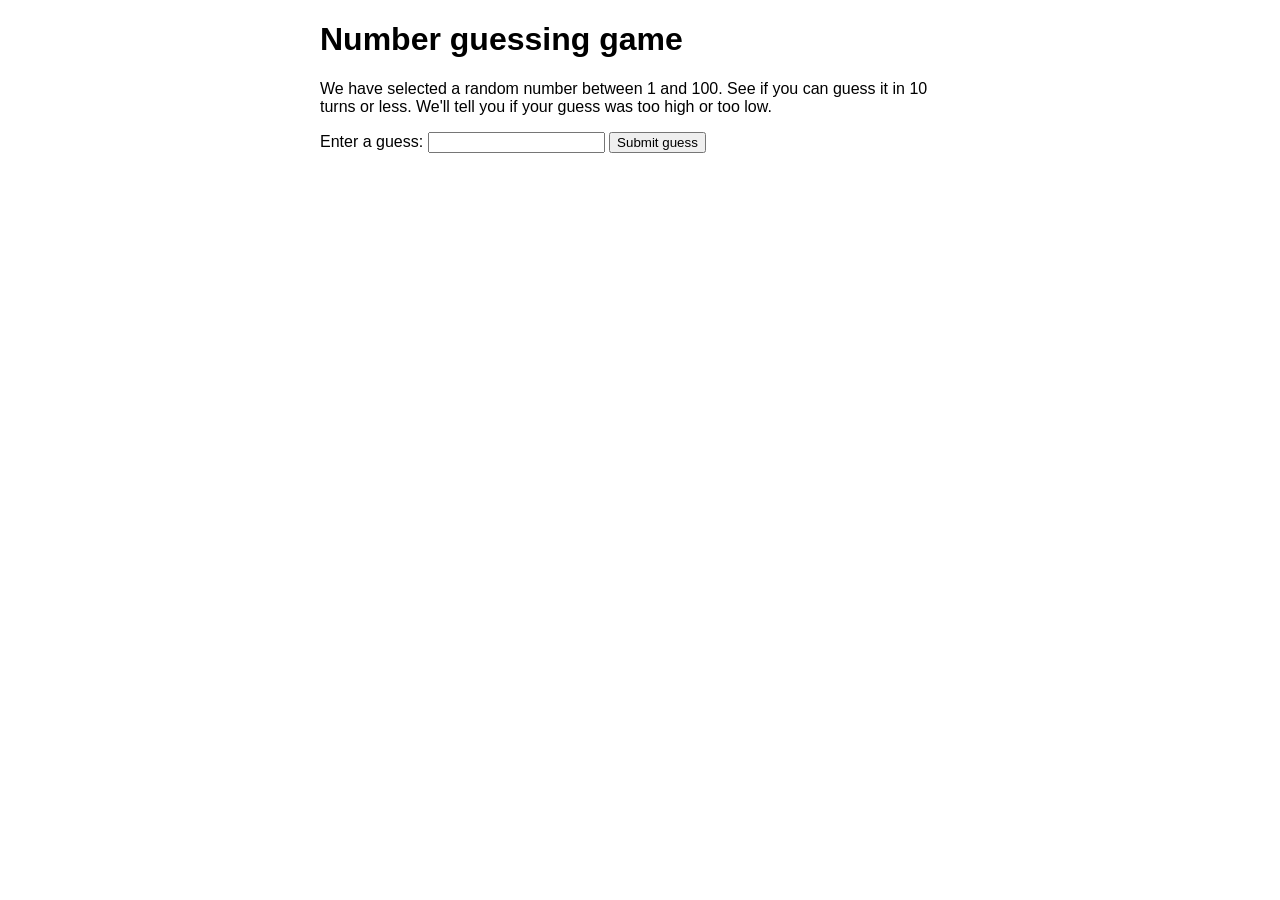
<file: number-game-errors.html>
<!doctype html>
<html lang="en-US">
  <head>
    <meta charset="utf-8" />

    <title>Number guessing game</title>

    <style>
      html {
        font-family: sans-serif;
      }
      body {
        width: 50%;
        max-width: 800px;
        min-width: 480px;
        margin: 0 auto;
      }
      .lastResult {
        color: white;
        padding: 3px;
      }
    </style>
  </head>

  <body>
    <h1>Number guessing game</h1>

    <p>
      We have selected a random number between 1 and 100. See if you can guess
      it in 10 turns or less. We'll tell you if your guess was too high or too
      low.
    </p>

    <div class="form">
      <label for="guessField">Enter a guess: </label>
      <input type="text" id="guessField" class="guessField" />
      <input type="submit" value="Submit guess" class="guessSubmit" />
    </div>

    <div class="resultParas">
      <p class="guesses"></p>
      <p class="lastResult"></p>
      <p class="lowOrHi"></p>
    </div>

    <script>
      /*const min = 1;
      const max = 100;
      let randomNumber = Math.floor(Math.random() * (max - min)) + min;*/
      let randomNumber = Math.floor(Math.random() * 100) + 1;

      const guesses = document.querySelector(".guesses");
      const lastResult = document.querySelector(".lastResult");
      const lowOrHi = document.querySelector(".lowOrHi");
      const guessSubmit = document.querySelector(".guessSubmit");
      const guessField = document.querySelector(".guessField");

      let guessCount = 1;
      let resetButton;

      function checkGuess() {
        const userGuess = Number(guessField.value);
        if (guessCount === 1) {
          guesses.textContent = "Previous guesses: ";
        }
        guesses.textContent += userGuess + " ";

        if (userGuess === randomNumber) {
          lastResult.textContent = "Congratulations! You got it right!";
          lastResult.style.backgroundColor = "green";
          lowOrHi.textContent = "";
          setGameOver();
        } else if (guessCount === 10) {
          lastResult.textContent = "!!!GAME OVER!!!";
          setGameOver();
        } else {
          lastResult.textContent = "Wrong!";
          lastResult.style.backgroundColor = "red";
          if (userGuess < randomNumber) {
            lowOrHi.textContent = "Last guess was too low!";
          } else if (userGuess > randomNumber) {
            lowOrHi.textContent = "Last guess was too high!";
          }
        }

        guessCount++;
        guessField.value = "";
        guessField.focus();
      }
      guessSubmit.addEventListener("click", checkGuess);

      function setGameOver() {
        guessField.disabled = true;
        guessSubmit.disabled = true;
        resetButton = document.createElement("button");
        resetButton.textContent = "Start new game";
        document.body.appendChild(resetButton);
        resetButton.addEventListener("click", resetGame);
      }

      function resetGame() {
        guessCount = 1;

        const resetParas = document.querySelectorAll(".resultParas p");
        for (const resetPara of resetParas) {
          resetPara.textContent = "";
        }
        resetButton.parentNode.removeChild(resetButton);

        guessField.disabled = false;
        guessSubmit.disabled = false;
        guessField.value = "";
        guessField.focus();

        lastResult.style.backgroundColor = "white";

        randomNumber = Math.floor(Math.random() * (max - min)) + min;
      }
    </script>
  </body>
</html>
</file>
